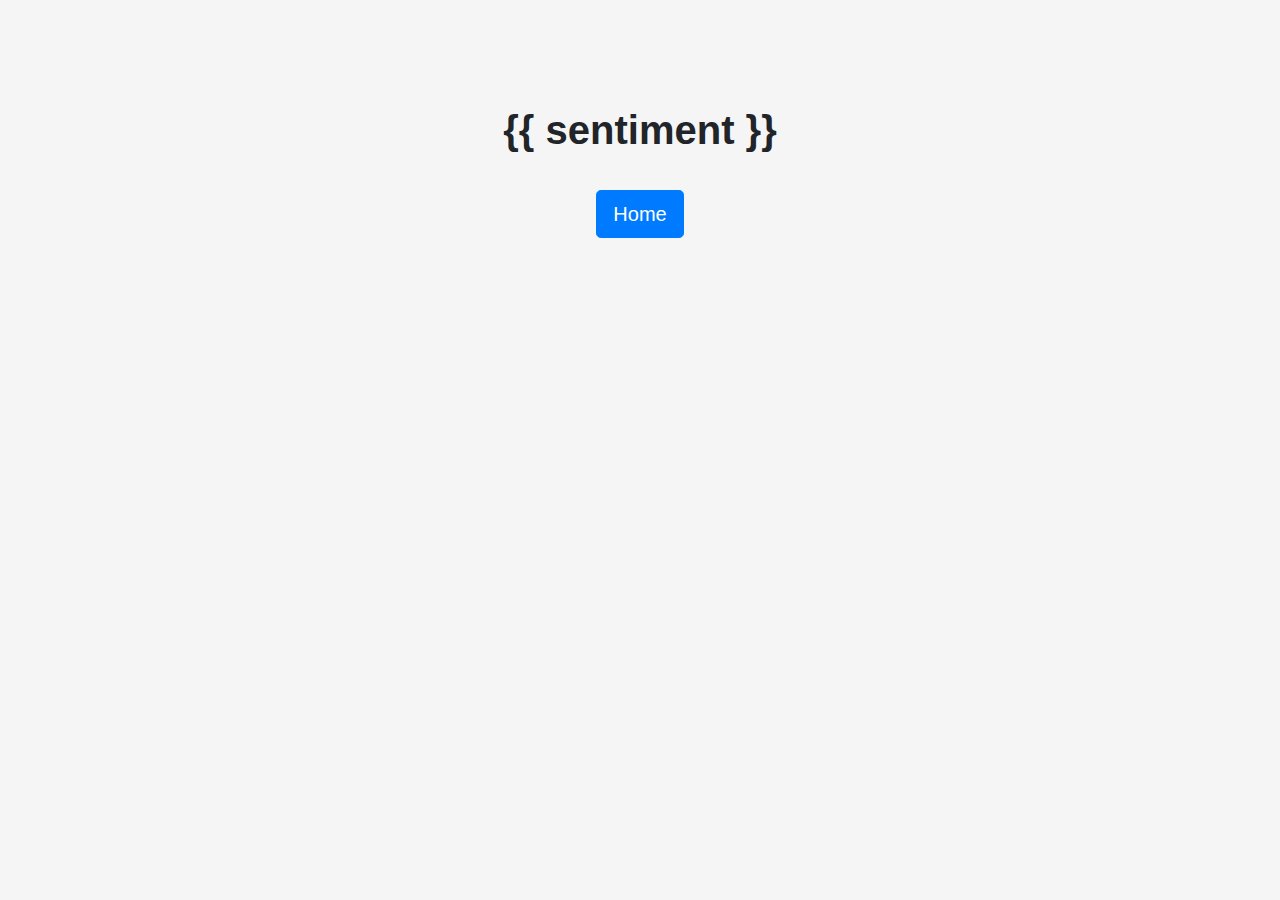
<file: sentiment/templates/result.html>
<!DOCTYPE html>
<html lang="en">
<head>
    <meta charset="UTF-8">
    <meta name="viewport" content="width=device-width, initial-scale=1.0">
    <meta http-equiv="X-UA-Compatible" content="ie=edge">
    <title>Sentiment Analysis Results</title>
    <link rel="stylesheet" href="https://stackpath.bootstrapcdn.com/bootstrap/4.3.1/css/bootstrap.min.css"
          integrity="sha384-ggOyR0iXCbMQv3Xipma34MD+dH/1fQ784/j6cY/iJTQUOhcWr7x9JvoRxT2MZw1T" crossorigin="anonymous">
    <style>
        body {
            background-color: #f5f5f5;
        }
        .container {
            margin-top: 100px;
        }
        .result {
            font-size: 40px;
            font-weight: bold;
            text-align: center;
            margin-bottom: 30px;
        }
        .home-button {
            text-align: center;
        }
    </style>
</head>
<body>
<div class="container">
    <div class="result">{{ sentiment }}</div>
    <div class="home-button">
        <a class="btn btn-primary btn-lg" href="/" role="button">Home</a>
    </div>
</div>
</body>
</html>
</file>
